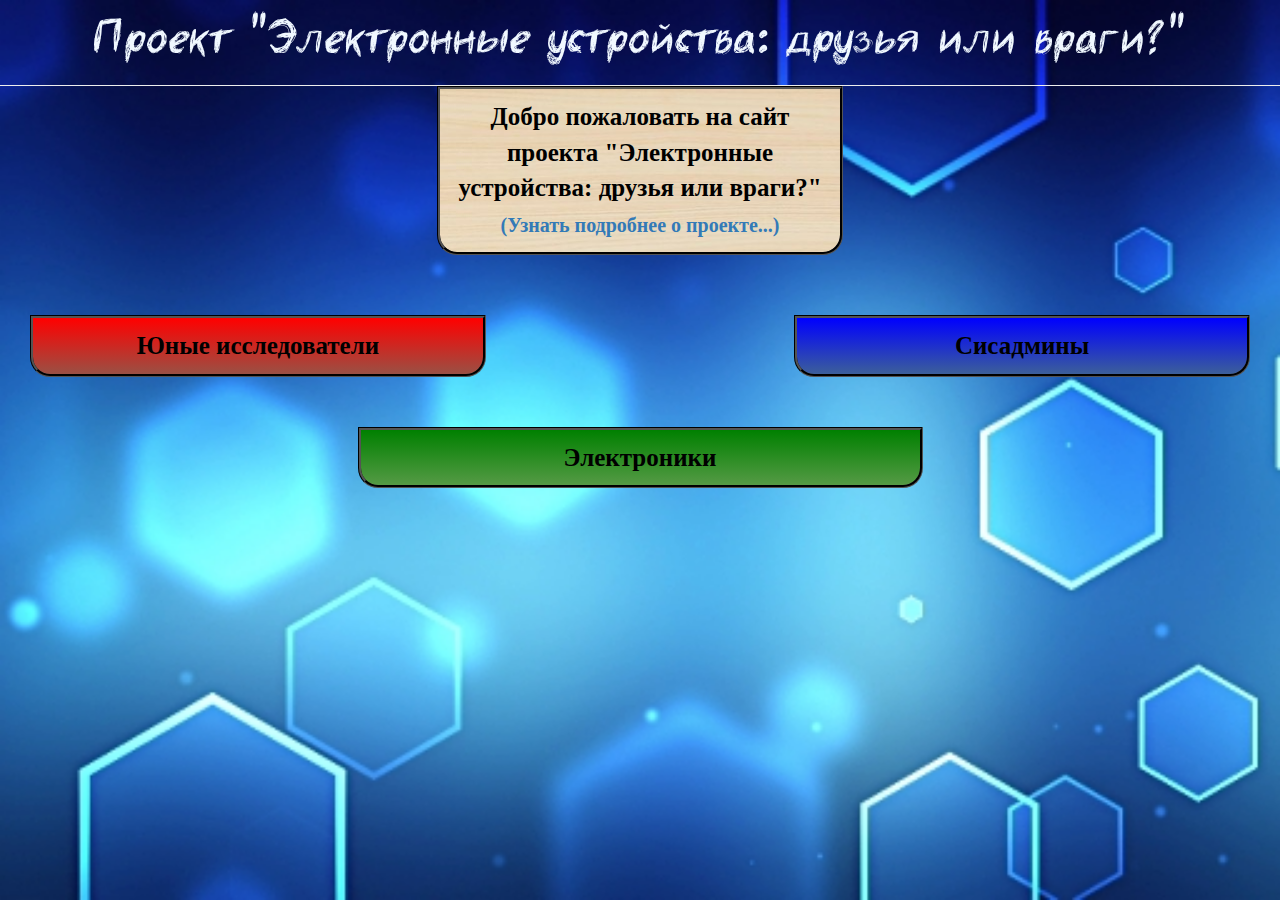
<file: index.html>
<!DOCTYPE html>
<html lang="ru">
    <head>
        <meta charset="utf-8">
        <meta http-equiv="X-UA-Compatible" content="IE=edge">
        <meta name="viewport" content="width=device-width, initial-scale=1">
            <title>Проект "Электронные устройства: друзья или враги?"</title>
        <link href="bootstrap/css/bootstrap.css" rel="stylesheet">
        <link href="css/index.css" rel="stylesheet">
    
            <!-- HTML5 shim and Respond.js for IE8 support of HTML5 elements and media queries -->
            <!-- WARNING: Respond.js doesn't work if you view the page via file:// -->
            <!--[if lt IE 9]>
                <script src="https://oss.maxcdn.com/html5shiv/3.7.3/html5shiv.min.js"></script>
                <script src="https://oss.maxcdn.com/respond/1.4.2/respond.min.js"></script>
            <![endif]-->
    </head>
  
    <body>
    
 <h4 id="Nazvanie">Проект "Электронные устройства: друзья или враги?"</h4>
 <hr>
<div class="row">
    <div class="col-lg-4 col-md-4 col-sm-2 hidden-xs"></div>
    <div class="col-lg-4 col-md-4 col-sm-8 col-xs-12"><p class="welcome">Добро пожаловать на сайт проекта "Электронные устройства: друзья или враги?"<br><a data-toggle="modal" data-target="#modal-1" href="modal-1">(Узнать подробнее о проекте...)</a></p></div>
    <div class="col-lg-4 col-md-4 col-sm-2 hidden-xs"></div>    
</div>

<div class="row">
    <div class="col-lg-5 col-md-5 col-sm-6 col-xs-12">
        <a href="issl.html"><p class="group" id="Issl">Юные исследователи</p></a>    
    </div>
    <div class="col-lg-2 col-md-2 hidden-sm hidden-xs">
           
    </div>
    <div class="col-lg-5 col-md-5 col-sm-6 col-xs-12">
        <a href="sis.html"><p class="group" id="Sis">Сисадмины</p></a>    
    </div>   
</div>

<div class="row">
    <div class="col-lg-3 col-md-3 col-sm-1 hidden-xs">
        
    </div>
    <div class="col-lg-6 col-md-6 col-sm-10 col-xs-12">
        <a href="el.html"><p class="group" id="El">Электроники</p></a>    
    </div>
    <div class="col-lg-3 col-md-3 col-sm-1 hidden-xs">
        
    </div>        
</div>

<div class="modal" id="modal-1">
    <div class="modal-dialog">
        <div class="modal-content">
            <div class="modal-header">
               <button class="close" type="button" data-dismiss="modal">&times;</button>
                <h4 class="modal-title">Информация о проекте "Электронные устройства: друзья или враги?"</h4>    
            </div>
            <div class="modal-body">
                <p>Проект выполняли ученики второго и третьего классов, под руководством их классных руководителей - Барсуковой Анастасии Алексеевны и Кузьминой Кристины Викторовны</p>
                <img class="img-responsive" src="files/NaC.jpg" alt="">
                <p>Ознакомиться с планом проекта Вы можете, нажав <a href="files/plan_proekta.pdf" target="_blank">сюда</a>, со списком используемых ресурсов - <a href="files/resources_list.pdf" target="_blank">сюда</a><br>Так же Вы можете ознакомиться с <a href="files/%D0%9A%D1%80%D0%B8%D1%82%D0%B5%D1%80%D0%B8%D0%B8%20%D0%BE%D1%86%D0%B5%D0%BD%D0%B8%D0%B2%D0%B0%D0%BD%D0%B8%D1%8F.pdf" target="_blank">Критериями оценивания результатов проекта</a></p> 
            </div>
            <div class="modal-footer">
                 <button class="btn btn-danger" type="button" data-dismiss="modal">Нажмите, чтобы закрыть</button>   
            </div>
    </div>
</div>




<!-- jQuery (necessary for Bootstrap's JavaScript plugins) -->
    <script src="https://ajax.googleapis.com/ajax/libs/jquery/1.12.4/jquery.min.js"></script>
    <!-- Include all compiled plugins (below), or include individual files as needed -->
    <script src="bootstrap/js/bootstrap.js"></script>
    
    </body>
</html>
</file>
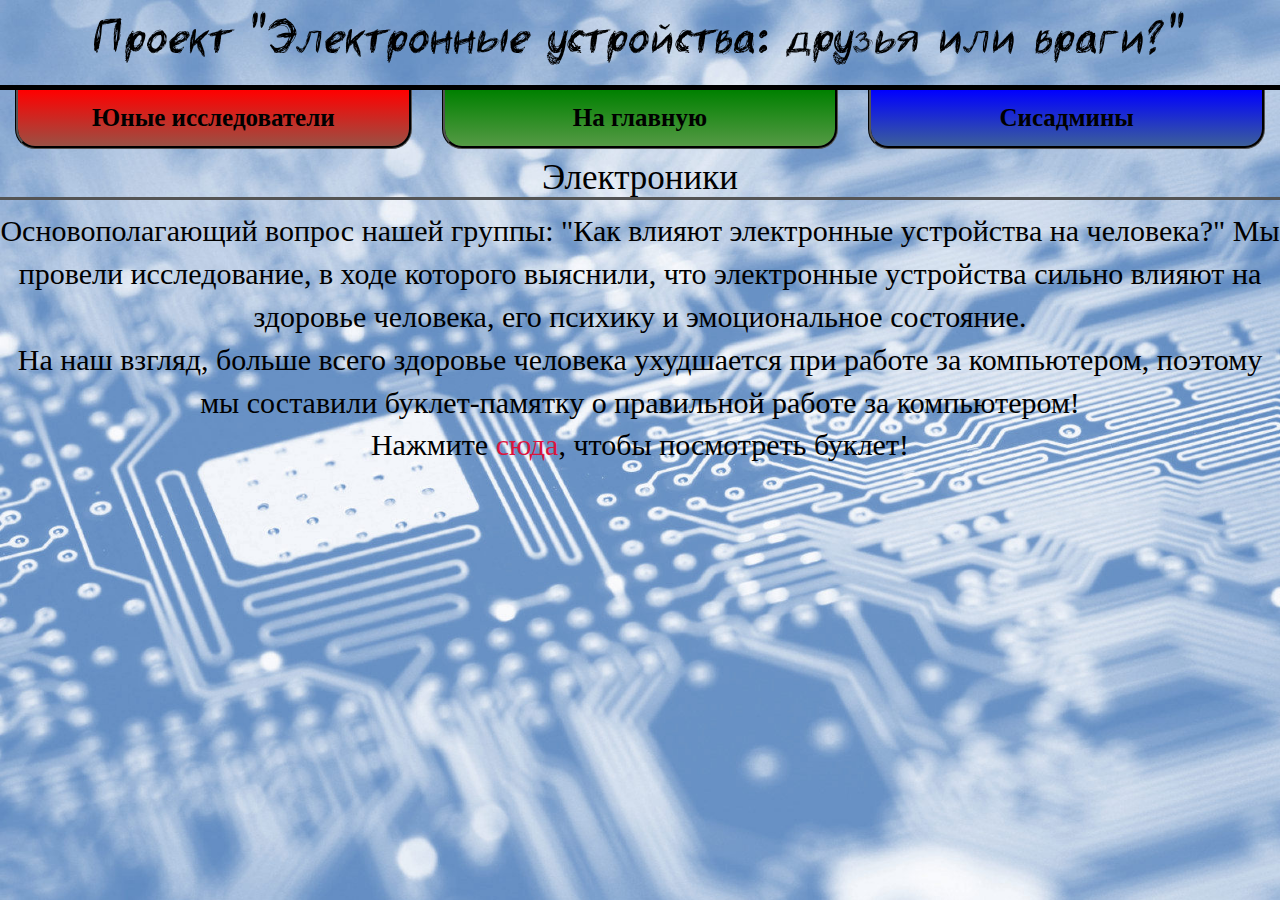
<file: el.html>
<!DOCTYPE html>
<html lang="ru">
    <head>
        <meta charset="utf-8">
        <meta http-equiv="X-UA-Compatible" content="IE=edge">
        <meta name="viewport" content="width=device-width, initial-scale=1">
            <title>Проект "Электронные устройства: друзья или враги?"</title>
        <link href="bootstrap/css/bootstrap.css" rel="stylesheet">
        <link href="css/el.css" rel="stylesheet">
    
            <!-- HTML5 shim and Respond.js for IE8 support of HTML5 elements and media queries -->
            <!-- WARNING: Respond.js doesn't work if you view the page via file:// -->
            <!--[if lt IE 9]>
                <script src="https://oss.maxcdn.com/html5shiv/3.7.3/html5shiv.min.js"></script>
                <script src="https://oss.maxcdn.com/respond/1.4.2/respond.min.js"></script>
            <![endif]-->
    </head>
  
    <body>
    
 <h4 id="Nazvanie">Проект "Электронные устройства: друзья или враги?"</h4>
 <hr>

<div class="col-lg-4 col-lg-4 col-md-4 col-xs-12">
    <a href="issl.html"><p class="group" id="Issl">Юные исследователи</p></a>    
</div>
<div class="col-lg-4 col-lg-4 col-md-4 col-xs-12">
    <a href="index.html"><p class="group" id="Glavnaya">На главную</p></a>    
</div>
<div class="col-lg-4 col-lg-4 col-md-4 col-xs-12">
    <a href="sis.html"><p class="group" id="Sis">Сисадмины</p></a>    
</div>

<br>
<h3>Электроники</h3>
<p>Основополагающий вопрос нашей группы: "Как влияют электронные 
устройства на человека?" 

Мы провели исследование, в ходе которого выяснили, что электронные устройства сильно влияют на здоровье человека, его психику и эмоциональное состояние.<br>На наш взгляд, больше всего здоровье человека ухудшается при работе за компьютером, поэтому мы составили буклет-памятку о правильной 
работе за компьютером!<br>Нажмите <a href="files/%D0%B1%D1%83%D0%BA%D0%BB%D0%B5%D1%82.pdf" target="_blank">сюда</a>, чтобы посмотреть буклет!</p>


<!-- jQuery (necessary for Bootstrap's JavaScript plugins) -->
    <script src="https://ajax.googleapis.com/ajax/libs/jquery/1.12.4/jquery.min.js"></script>
    <!-- Include all compiled plugins (below), or include individual files as needed -->
    <script src="bootstrap/js/bootstrap.js"></script>
    
    </body>
</html>
</file>
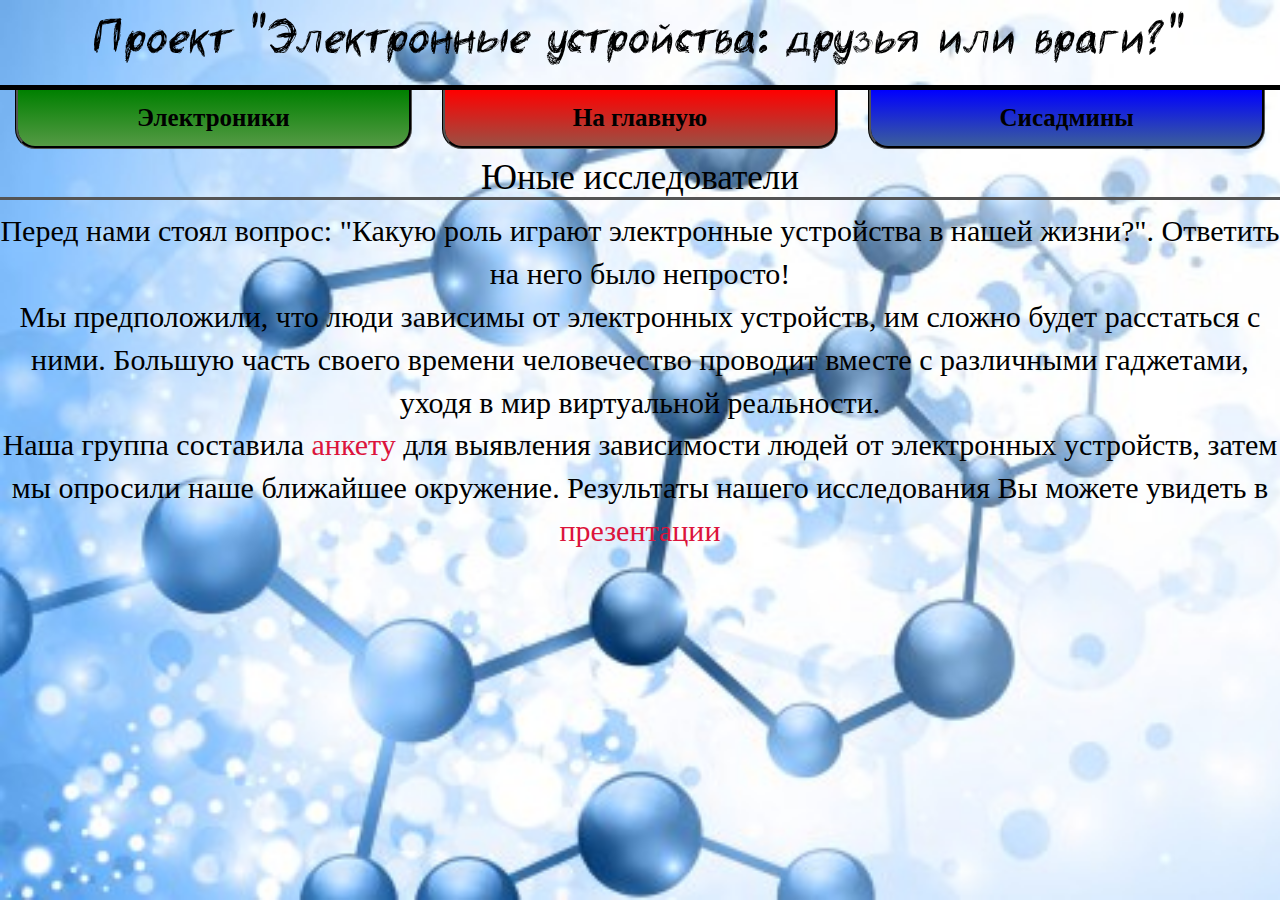
<file: issl.html>
<!DOCTYPE html>
<html lang="ru">
    <head>
        <meta charset="utf-8">
        <meta http-equiv="X-UA-Compatible" content="IE=edge">
        <meta name="viewport" content="width=device-width, initial-scale=1">
            <title>Проект "Электронные устройства: друзья или враги?"</title>
        <link href="bootstrap/css/bootstrap.css" rel="stylesheet">
        <link href="css/issl.css" rel="stylesheet">
    
            <!-- HTML5 shim and Respond.js for IE8 support of HTML5 elements and media queries -->
            <!-- WARNING: Respond.js doesn't work if you view the page via file:// -->
            <!--[if lt IE 9]>
                <script src="https://oss.maxcdn.com/html5shiv/3.7.3/html5shiv.min.js"></script>
                <script src="https://oss.maxcdn.com/respond/1.4.2/respond.min.js"></script>
            <![endif]-->
    </head>
  
    <body>
    
 <h4 id="Nazvanie">Проект "Электронные устройства: друзья или враги?"</h4>
 <hr>

<div class="col-lg-4 col-lg-4 col-md-4 col-xs-12">
    <a href="el.html"><p class="group" id="El">Электроники</p></a>    
</div>
<div class="col-lg-4 col-lg-4 col-md-4 col-xs-12">
    <a href="index.html"><p class="group" id="Glavnaya">На главную</p></a>    
</div>
<div class="col-lg-4 col-lg-4 col-md-4 col-xs-12">
    <a href="sis.html"><p class="group" id="Sis">Сисадмины</p></a>    
</div>

<br>
<h3>Юные исследователи</h3>
<p>Перед нами стоял вопрос: "Какую роль играют электронные устройства в нашей жизни?". Ответить на него было непросто!<br>Мы предположили, что люди зависимы от электронных устройств, им сложно будет расстаться с ними. Большую часть своего времени человечество проводит вместе с различными гаджетами, уходя в мир виртуальной реальности.<br>
 Наша группа составила <a href="https://docs.google.com/forms/d/e/1FAIpQLSesV2aaRuNeUA8bGr9ZRJlewEHZaQA7abCS_V4F9aQ21kI7Jg/viewform?c=0&w=1" target="_blank">анкету</a> для выявления зависимости людей от электронных устройств, затем мы опросили наше ближайшее окружение. Результаты нашего исследования Вы можете увидеть в <a href="files/%D0%9A%D0%B0%D0%BA%D1%83%D1%8E%20%D1%80%D0%BE%D0%BB%D1%8C%20%D0%B8%D0%B3%D1%80%D0%B0%D1%8E%D1%82%20%D1%8D%D0%BB%D0%B5%D0%BA%D1%82%D1%80%D0%BE%D0%BD%D0%BD%D1%8B%D0%B5%20%D1%83%D1%81%D1%82%D1%80%D0%BE%D0%B9%D1%81%D1%82%D0%B2%D0%B0%20%D0%B2%20%D0%BD%D0%B0%D1%88%D0%B5%D0%B9%20%D0%B6%D0%B8%D0%B7%D0%BD%D0%B8.pptx" target="_blank">презентации</a></p>


<!-- jQuery (necessary for Bootstrap's JavaScript plugins) -->
    <script src="https://ajax.googleapis.com/ajax/libs/jquery/1.12.4/jquery.min.js"></script>
    <!-- Include all compiled plugins (below), or include individual files as needed -->
    <script src="bootstrap/js/bootstrap.js"></script>
    
    </body>
</html>
</file>
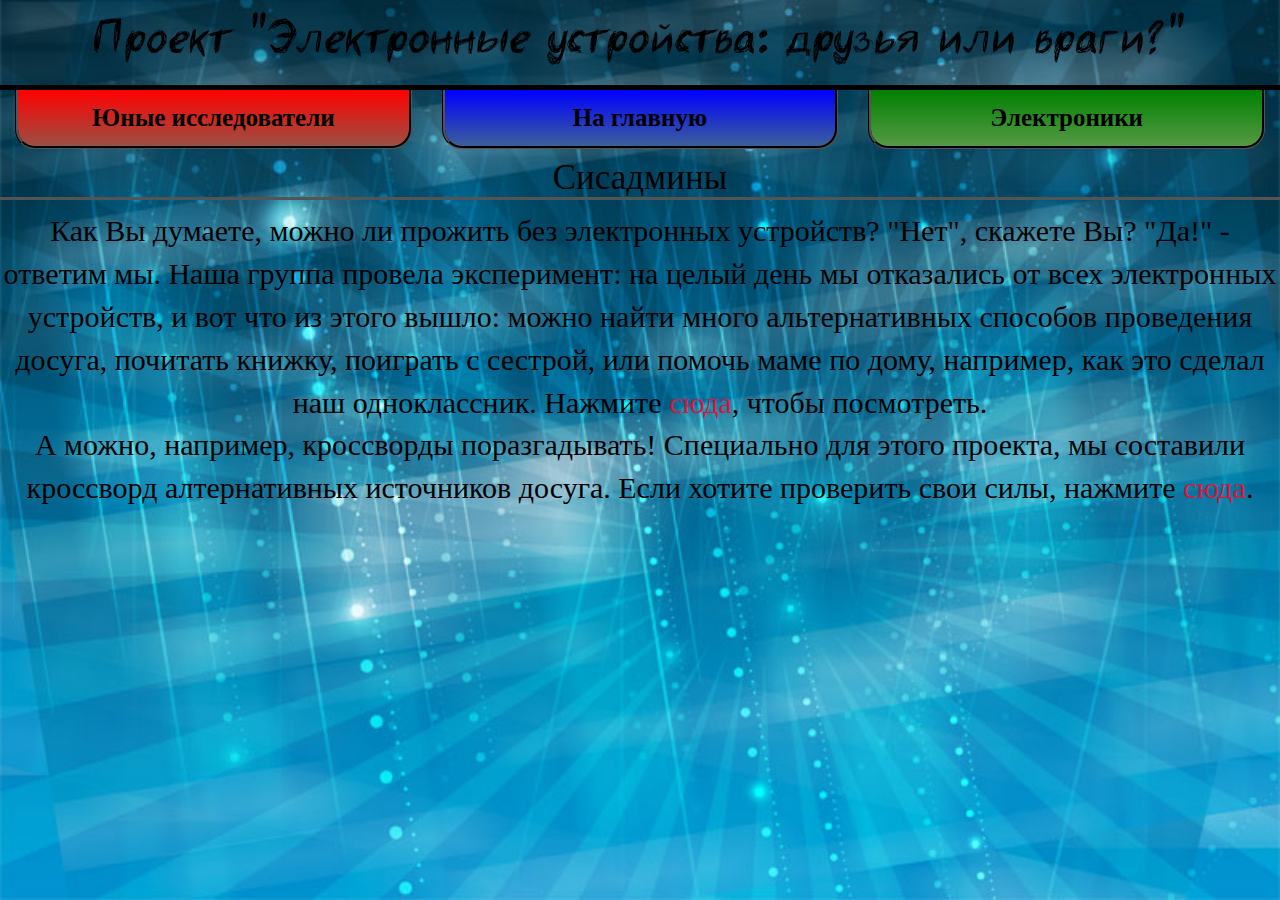
<file: sis.html>
<!DOCTYPE html>
<html lang="ru">
    <head>
        <meta charset="utf-8">
        <meta http-equiv="X-UA-Compatible" content="IE=edge">
        <meta name="viewport" content="width=device-width, initial-scale=1">
            <title>Проект "Электронные устройства: друзья или враги?"</title>
        <link href="bootstrap/css/bootstrap.css" rel="stylesheet">
        <link href="css/sis.css" rel="stylesheet">
    
            <!-- HTML5 shim and Respond.js for IE8 support of HTML5 elements and media queries -->
            <!-- WARNING: Respond.js doesn't work if you view the page via file:// -->
            <!--[if lt IE 9]>
                <script src="https://oss.maxcdn.com/html5shiv/3.7.3/html5shiv.min.js"></script>
                <script src="https://oss.maxcdn.com/respond/1.4.2/respond.min.js"></script>
            <![endif]-->
    </head>
  
    <body>
    
 <h4 id="Nazvanie">Проект "Электронные устройства: друзья или враги?"</h4>
 <hr>

<div class="col-lg-4 col-lg-4 col-md-4 col-xs-12">
    <a href="issl.html"><p class="group" id="Issl">Юные исследователи</p></a>    
</div>
<div class="col-lg-4 col-lg-4 col-md-4 col-xs-12">
    <a href="index.html"><p class="group" id="Glavnaya">На главную</p></a>    
</div>
<div class="col-lg-4 col-lg-4 col-md-4 col-xs-12">
    <a href="el.html"><p class="group" id="El">Электроники</p></a>    
</div>

<br>
<h3>Сисадмины</h3>
<p>Как Вы думаете, можно ли прожить без электронных устройств? "Нет", скажете Вы? "Да!" - ответим мы. Наша группа провела эксперимент: на целый день мы отказались от всех электронных устройств, и вот что из этого вышло: можно найти много альтернативных способов проведения досуга, почитать книжку, поиграть с сестрой, или помочь маме по дому, например, как это сделал наш одноклассник. Нажмите <a href="https://drive.google.com/open?id=0B9SFC0LPZjNfVUFEUjVUTXZMMms" target="_blank">сюда</a>, чтобы посмотреть.<br>А можно, например, кроссворды поразгадывать! Специально для этого проекта, мы составили кроссворд алтернативных источников досуга. Если хотите проверить свои силы, нажмите <a href="http://puzzlecup.com/crossword-ru/?guess=86C70CF2E09FA6EF" target="_blank">сюда</a>.


<!-- jQuery (necessary for Bootstrap's JavaScript plugins) -->
    <script src="https://ajax.googleapis.com/ajax/libs/jquery/1.12.4/jquery.min.js"></script>
    <!-- Include all compiled plugins (below), or include individual files as needed -->
    <script src="bootstrap/js/bootstrap.js"></script>
    
    </body>
</html>
</file>
<file: css/index.css>
@import "http://webfonts.ru/import/badscript.css";
@import "http://webfonts.ru/import/avdira.css";
@import "http://webfonts.ru/import/anahit.css";

@font-face {
    font-family:'Beer money';
    src: url('../fonts/beer money.ttf');
}
    

body {
    background:  url(../files/background.jpg) fixed;
    background-size: cover;
}

#Nazvanie {
    font-family: 'Beer money', cursive; 
    color: aliceblue;
    text-align: center;
    font-size: 50px;
}

.welcome {
    background: url(../files/background-vazhnoe.jpg);
    color: black;
    margin-top: 0px;
    padding: 10px;
    font-family: 'Bad Script';
    font-weight: bold;
    font-size: 25px;
    text-align: center;
    border-bottom-left-radius: 20px;
    border-bottom-right-radius: 20px;
    border-color: black;
    border-style: groove;
}

.welcome > a {
    font-size: 20px;
}

hr {
    margin-bottom: 0px;
}

.modal-title {
    color: black;
    font-family: 'Avdira';
    text-align: center;
    font-size: 25px;
}

.modal-body {
    color: black;
    font-size: 20px;
    font-family: 'AMG Anahit';
    text-align: center;
}

.group {
    padding: 10px;
    color: black;
    font-family: 'Bad Script';
    font-weight: bold;
    font-size: 25px;
    text-align: center;
    border-bottom-left-radius: 20px;
    border-bottom-right-radius: 20px;
    border-color: black;
    border-style: groove; 
}

.group:hover,
.group:focus {
    padding: 10px;
    color: aliceblue;
    font-family: 'Bad Script';
    font-weight: bold;
    font-size: 25px;
    text-align: center;
    text-decoration-style: solid;
    text-decoration: underline;
    text-decoration-color: aliceblue;
    border-bottom-left-radius: 20px;
    border-bottom-right-radius: 20px;
    border-color: black;
    border-style: groove; 
}

#Issl {
    background: linear-gradient(red, #9A5044);    
}

#El {
    background: linear-gradient(to bottom, green, #559A45);   
}

#Sis {
    background: linear-gradient(to bottom, blue, #3C5F9A);
}

@media (min-width: 1200px) {
    .group {
        margin-top: 50px;
        margin-bottom: 0px;
        margin-left: 30px;
        margin-right: 30px;
    }
}

@media (min-width: 992px) and (max-width: 1199px) {
    .group {
        margin-top: 25px;
        margin-bottom: 0px;
        margin-left: 30px;
        margin-right: 30px;
    }
}
    
@media (max-width: 991px) and (min-width: 768px) {
    .group {
        margin-top: 20px;
        margin-bottom: 0px;
        margin-left: 30px;
        margin-right: 30px;
    }
}
    
@media (max-width: 767px) {
    .group {
        margin: 10px;
    }
}
</file>
<file: css/el.css>
@import "http://webfonts.ru/import/badscript.css";
@import "http://webfonts.ru/import/avdira.css";
@import "http://webfonts.ru/import/anahit.css";

@font-face {
    font-family:'Beer money';
    src: url('../fonts/beer money.ttf');
}
    

body {
    background:  url(../files/background-3.jpg) fixed;
    background-size: cover;
}

#Nazvanie {
    font-family: 'Beer money', cursive; 
    color: black;
    text-align: center;
    font-size: 50px;
}

hr {
   border-color: black;
    margin-bottom: 0px;
   border-width: 5px;
}

.group {
    padding: 10px;
    color: black;
    font-family: 'Bad Script';
    font-weight: bold;
    font-size: 25px;
    text-align: center;
    border-bottom-left-radius: 20px;
    border-bottom-right-radius: 20px;
    border-color: black;
    border-top-style: none;
    border-bottom-style: groove;
    border-left-style: groove;
    border-right-style: groove; 
}

.group:hover,
.group:focus {
    padding: 10px;
    color: aliceblue;
    font-family: 'Bad Script';
    font-weight: bold;
    font-size: 25px;
    text-align: center;
    text-decoration-style: solid;
    text-decoration: underline;
    text-decoration-color: aliceblue;
    border-bottom-left-radius: 20px;
    border-bottom-right-radius: 20px;
    border-color: black;
    border-top-style: none;
    border-bottom-style: groove;
    border-left-style: groove;
    border-right-style: groove;  
}

#Issl {
    background: linear-gradient(red, #9A5044);    
}

#Glavnaya {
    background: linear-gradient(to bottom, green, #559A45);   
}

#Sis {
    background: linear-gradient(to bottom, blue, #3C5F9A);
}

p {
    color: black;
    font-family: 'Avdira';
    text-align: center;
    font-size: 30px;    
}

a {
    color: crimson;
}

h3 {
    color: black;
    font-family: 'Avdira';
    text-align: center;
    font-size: 35px;
    border-bottom-color: black;
    border-bottom-style: inset;
    
}
    
@media (max-width: 767px) {
    .group {
        border-top-style: groove;
        border-top-color: black;    
    }
}
</file>
<file: css/issl.css>
@import "http://webfonts.ru/import/badscript.css";
@import "http://webfonts.ru/import/avdira.css";
@import "http://webfonts.ru/import/anahit.css";

@font-face {
    font-family:'Beer money';
    src: url('../fonts/beer money.ttf');
}
    

body {
    background:  url(../files/background-2.jpg) fixed;
    background-size: cover;
}

#Nazvanie {
    font-family: 'Beer money', cursive; 
    color: black;
    text-align: center;
    font-size: 50px;
}

hr {
   border-color: black;
    margin-bottom: 0px;
   border-width: 5px;
}

.group {
    padding: 10px;
    color: black;
    font-family: 'Bad Script';
    font-weight: bold;
    font-size: 25px;
    text-align: center;
    border-bottom-left-radius: 20px;
    border-bottom-right-radius: 20px;
    border-color: black;
    border-top-style: none;
    border-bottom-style: groove;
    border-left-style: groove;
    border-right-style: groove; 
}

.group:hover,
.group:focus {
    padding: 10px;
    color: aliceblue;
    font-family: 'Bad Script';
    font-weight: bold;
    font-size: 25px;
    text-align: center;
    text-decoration-style: solid;
    text-decoration: underline;
    text-decoration-color: aliceblue;
    border-bottom-left-radius: 20px;
    border-bottom-right-radius: 20px;
    border-color: black;
    border-top-style: none;
    border-bottom-style: groove;
    border-left-style: groove;
    border-right-style: groove;  
}

#Glavnaya {
    background: linear-gradient(red, #9A5044);    
}

#El {
    background: linear-gradient(to bottom, green, #559A45);   
}

#Sis {
    background: linear-gradient(to bottom, blue, #3C5F9A);
}

p {
    color: black;
    font-family: 'Avdira';
    text-align: center;
    font-size: 30px;    
}

a {
    color: crimson;
}

h3 {
    color: black;
    font-family: 'Avdira';
    text-align: center;
    font-size: 35px;
    border-bottom-color: black;
    border-bottom-style: inset;
    
}
    
@media (max-width: 767px) {
    .group {
        border-top-style: groove;
        border-top-color: black;    
    }
}
</file>
<file: css/sis.css>
@import "http://webfonts.ru/import/badscript.css";
@import "http://webfonts.ru/import/avdira.css";
@import "http://webfonts.ru/import/anahit.css";

@font-face {
    font-family:'Beer money';
    src: url('../fonts/beer money.ttf');
}
    

body {
    background:  url(../files/background-1.jpg) fixed;
    background-size: cover;
    background-position: bottom;
}

#Nazvanie {
    font-family: 'Beer money', cursive; 
    color: black;
    text-align: center;
    font-size: 50px;
}

hr {
   border-color: black;
    margin-bottom: 0px;
   border-width: 5px;
}

.group {
    padding: 10px;
    color: black;
    font-family: 'Bad Script';
    font-weight: bold;
    font-size: 25px;
    text-align: center;
    border-bottom-left-radius: 20px;
    border-bottom-right-radius: 20px;
    border-color: black;
    border-top-style: none;
    border-bottom-style: groove;
    border-left-style: groove;
    border-right-style: groove; 
}

.group:hover,
.group:focus {
    padding: 10px;
    color: aliceblue;
    font-family: 'Bad Script';
    font-weight: bold;
    font-size: 25px;
    text-align: center;
    text-decoration-style: solid;
    text-decoration: underline;
    text-decoration-color: aliceblue;
    border-bottom-left-radius: 20px;
    border-bottom-right-radius: 20px;
    border-color: black;
    border-top-style: none;
    border-bottom-style: groove;
    border-left-style: groove;
    border-right-style: groove;  
}

#Issl {
    background: linear-gradient(red, #9A5044);    
}

#El {
    background: linear-gradient(to bottom, green, #559A45);   
}

#Glavnaya {
    background: linear-gradient(to bottom, blue, #3C5F9A);
}

p {
    color: black;
    font-family: 'Avdira';
    text-align: center;
    font-size: 30px;    
}

a {
    color: crimson;
}

h3 {
    color: black;
    font-family: 'Avdira';
    text-align: center;
    font-size: 35px;
    border-bottom-color: black;
    border-bottom-style: inset;
    
}
    
@media (max-width: 767px) {
    .group {
        border-top-style: groove;
        border-top-color: black;    
    }
}
</file>
